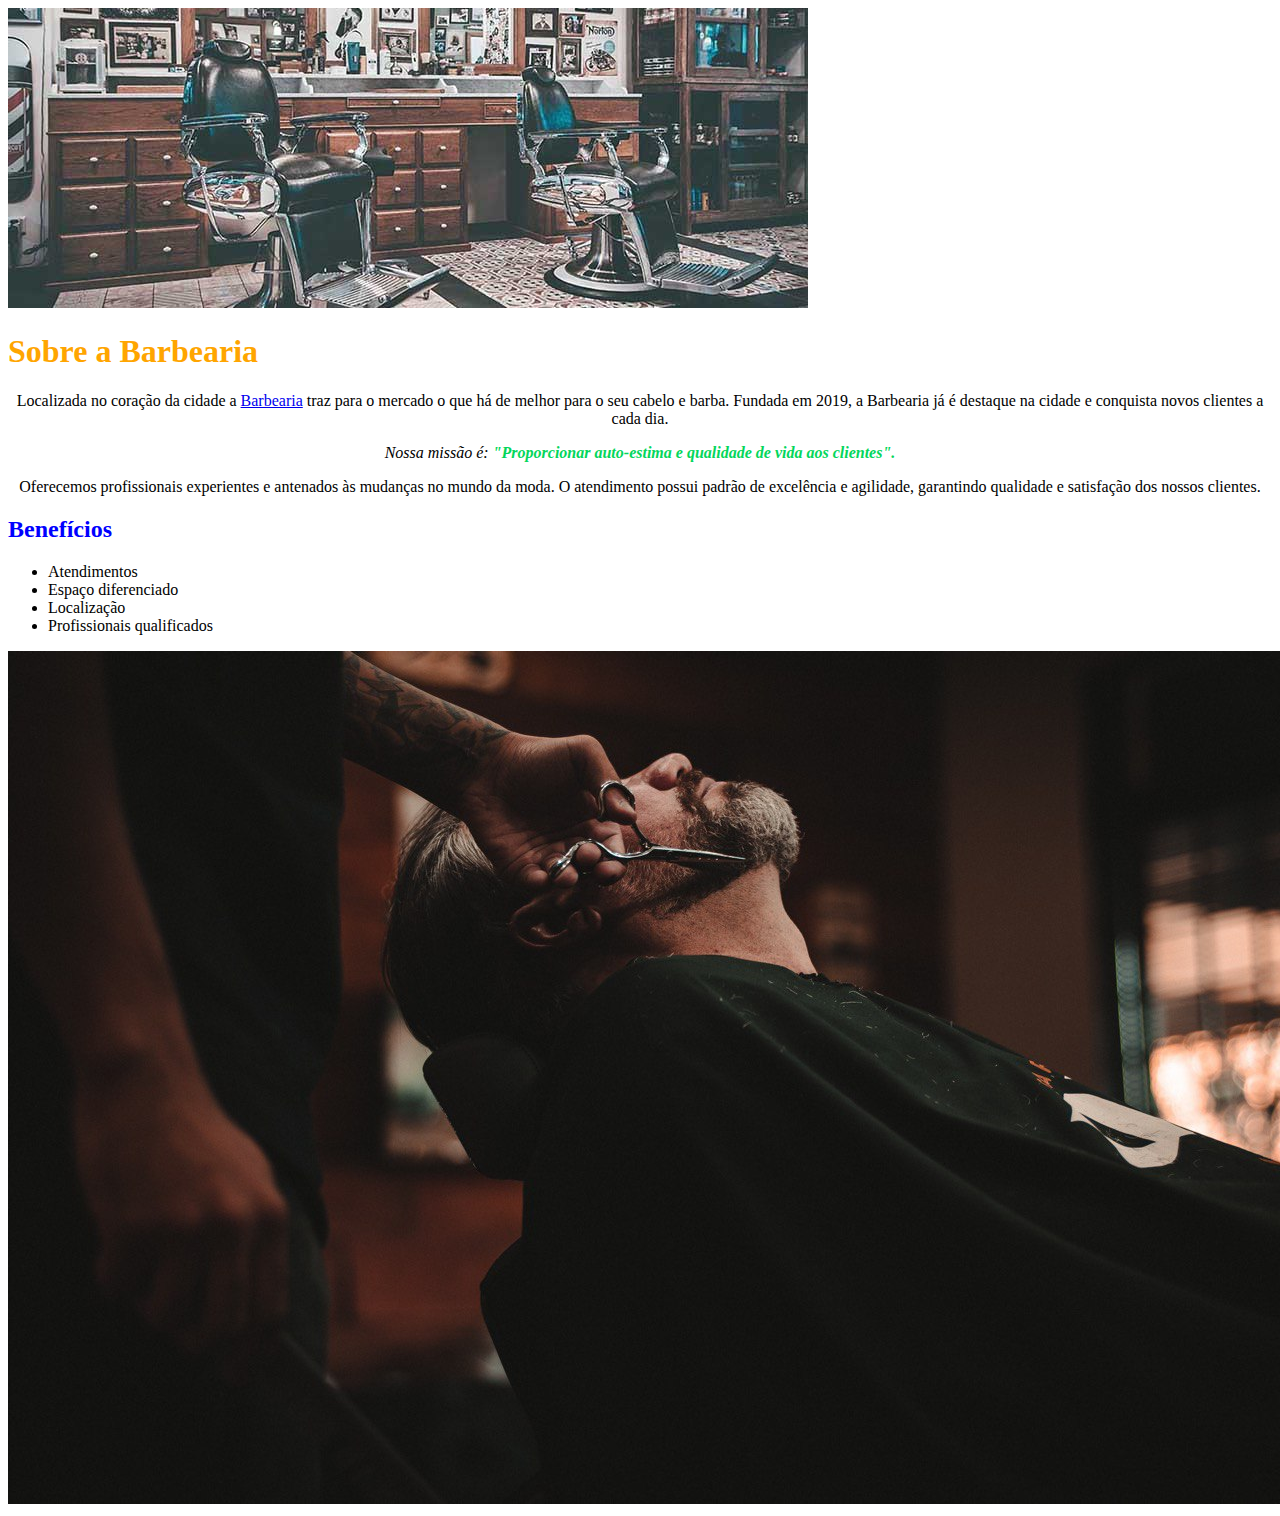
<file: index.html>
<!DOCTYPE html>
<html lang="pt-BR">

<head>
    <meta charset="UTF-8">
    <meta name="viewport" content="width=device-width, initial-scale=1.0">
    <title>Barbearia</title>
    <link rel="stylesheet" href="style.css">
</head>

<body>
    <img id="banner" src="banner.jpg" <div class="principal">
    <div class="principal">
       <h1 style="color: orange">Sobre a Barbearia</h1>

        <p>Localizada no coração da cidade a <a href="https://share.google/iZtCcTKgAKo7mv1Z5" </a>Barbearia</a> traz para o
        mercado o que há de melhor para o seu cabelo e barba. Fundada em 2019, a Barbearia já é destaque na cidade e
        conquista novos clientes a cada dia.</p>

        <p id="missao"><em>Nossa missão é: <strong>"Proporcionar auto-estima e qualidade de vida aos
                clientes".</strong></em></p>

        <p>Oferecemos profissionais experientes e antenados às mudanças no mundo da moda. O atendimento possui padrão de
        excelência e agilidade, garantindo qualidade e satisfação dos nossos clientes.</p>




    </div>
    <div class="beneficios">
       <h2 style="color: blue">Benefícios</h2>

        <ul>
            <li class="itens">Atendimentos</li>
            <li class="itens">Espaço diferenciado</li>
            <li class="itens">Localização</li>
            <li class="itens">Profissionais qualificados</li>
        </ul>


        <img src="beneficios.jpg" class="imagembeneficios">
    </div>
</body>
</html>
</file>
<file: style.css>
body {
    background: #ffffff
}

p{
    text-align: center;
}

em strong{
    color: #03d65b
}
</file>
